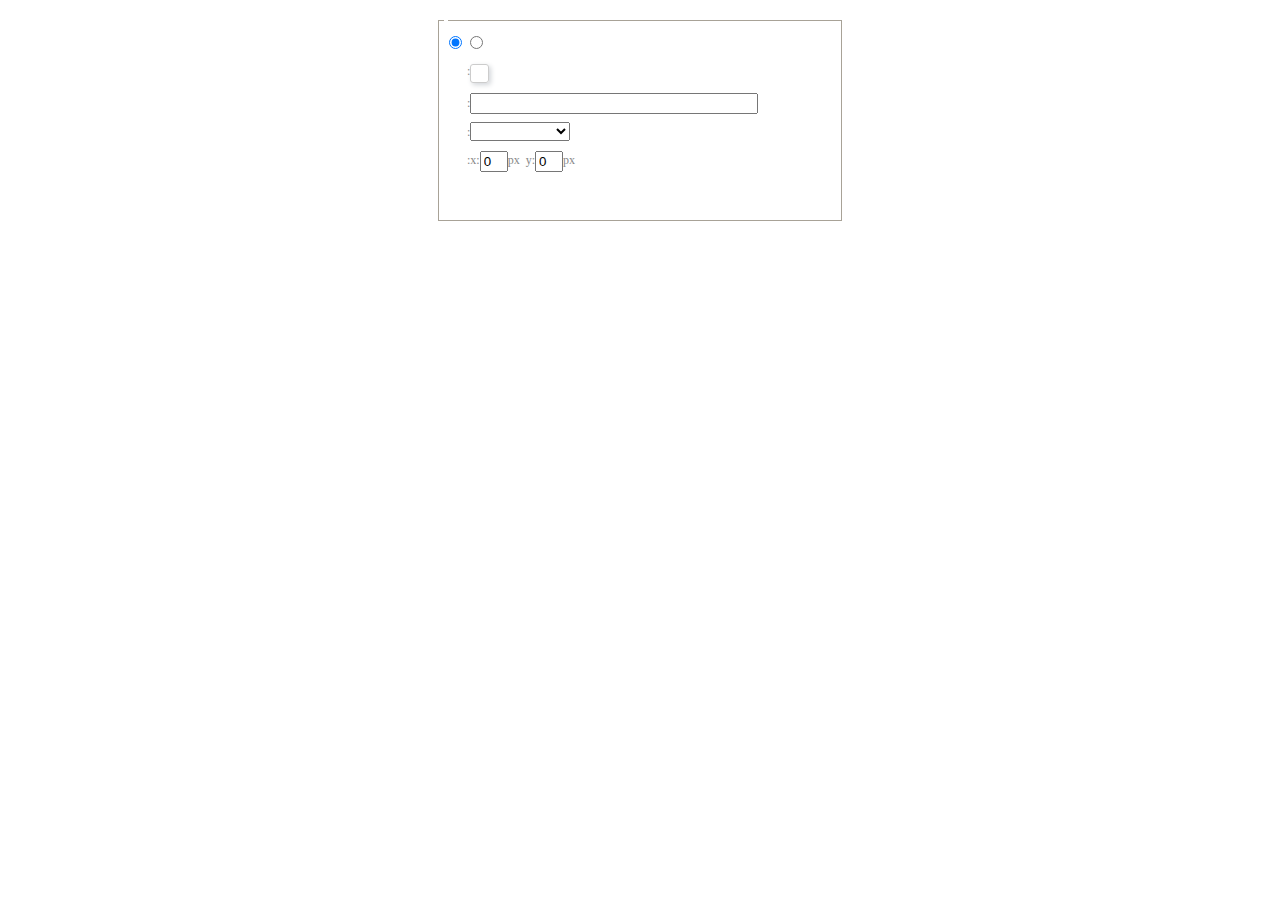
<file: target/ssm_demo/ueditor/dialogs/background/background.html>
<!DOCTYPE HTML>
<html>
<head>
    <meta http-equiv="Content-Type" content="text/html;charset=utf-8"/>
    <script type="text/javascript" src="../internal.js"></script>
    <link rel="stylesheet" type="text/css" href="background.css">
</head>
<body>
    <div id="bg_container" class="wrapper">
        <div id="tabHeads" class="tabhead">
            <span class="focus" data-content-id="normal"><var id="lang_background_normal"></var></span>
            <span class="" data-content-id="imgManager"><var id="lang_background_local"></var></span>
        </div>
        <div id="tabBodys" class="tabbody">
            <div id="normal" class="panel focus">
                <fieldset class="bgarea">
                    <legend><var id="lang_background_set"></var></legend>
                    <div class="content">
                        <div>
                            <label><input id="nocolorRadio" class="iptradio" type="radio" name="t" value="none" checked="checked"><var id="lang_background_none"></var></label>
                            <label><input id="coloredRadio" class="iptradio" type="radio" name="t" value="color"><var id="lang_background_colored"></var></label>
                        </div>
                        <div class="wrapcolor pl">
                            <div class="color">
                                <var id="lang_background_color"></var>:
                            </div>
                            <div id="colorPicker"></div>
                            <div class="clear"></div>
                        </div>
                        <div class="wrapcolor pl">
                            <label><var id="lang_background_netimg"></var>:</label><input class="txt" type="text" id="url">
                        </div>
                        <div id="alignment" class="alignment">
                            <var id="lang_background_align"></var>:<select id="repeatType">
                                <option value="center"></option>
                                <option value="repeat-x"></option>
                                <option value="repeat-y"></option>
                                <option value="repeat"></option>
                                <option value="self"></option>
                            </select>
                        </div>
                        <div id="custom" >
                            <var id="lang_background_position"></var>:x:<input type="text" size="1" id="x" maxlength="4" value="0">px&nbsp;&nbsp;y:<input type="text" size="1" id="y" maxlength="4" value="0">px
                        </div>
                    </div>
                </fieldset>

            </div>
            <div id="imgManager" class="panel">
                <div id="imageList" style=""></div>
            </div>
        </div>
    </div>
    <script type="text/javascript" src="background.js"></script>
</body>
</html>
</file>
<file: target/ssm_demo/ueditor/dialogs/background/background.css>
.wrapper{ width: 424px;margin: 10px auto; zoom:1;position: relative}
.tabbody{height:225px;}
.tabbody .panel { position: absolute;width:100%; height:100%;background: #fff; display: none;}
.tabbody .focus { display: block;}

body{font-size: 12px;color: #888;overflow: hidden;}
input,label{vertical-align:middle}
.clear{clear: both;}
.pl{padding-left: 18px;padding-left: 23px\9;}

#imageList {width: 420px;height: 215px;margin-top: 10px;overflow: hidden;overflow-y: auto;}
#imageList div {float: left;width: 100px;height: 95px;margin: 5px 10px;}
#imageList img {cursor: pointer;border: 2px solid white;}

.bgarea{margin: 10px;padding: 5px;height: 84%;border: 1px solid #A8A297;}
.content div{margin: 10px 0 10px 5px;}
.content .iptradio{margin: 0px 5px 5px 0px;}
.txt{width:280px;}

.wrapcolor{height: 19px;}
div.color{float: left;margin: 0;}
#colorPicker{width: 17px;height: 17px;border: 1px solid #CCC;display: inline-block;border-radius: 3px;box-shadow: 2px 2px 5px #D3D6DA;margin: 0;float: left;}
div.alignment,#custom{margin-left: 23px;margin-left: 28px\9;}
#custom input{height: 15px;min-height: 15px;width:20px;}
#repeatType{width:100px;}


/* 图片管理样式 */
#imgManager {
    width: 100%;
    height: 225px;
}
#imgManager #imageList{
    width: 100%;
    overflow-x: hidden;
    overflow-y: auto;
}
#imgManager ul {
    display: block;
    list-style: none;
    margin: 0;
    padding: 0;
}
#imgManager li {
    float: left;
    display: block;
    list-style: none;
    padding: 0;
    width: 113px;
    height: 113px;
    margin: 9px 0 0 19px;
    background-color: #eee;
    overflow: hidden;
    cursor: pointer;
    position: relative;
}
#imgManager li.clearFloat {
    float: none;
    clear: both;
    display: block;
    width:0;
    height:0;
    margin: 0;
    padding: 0;
}
#imgManager li img {
    cursor: pointer;
}
#imgManager li .icon {
    cursor: pointer;
    width: 113px;
    height: 113px;
    position: absolute;
    top: 0;
    left: 0;
    z-index: 2;
    border: 0;
    background-repeat: no-repeat;
}
#imgManager li .icon:hover {
    width: 107px;
    height: 107px;
    border: 3px solid #1094fa;
}
#imgManager li.selected .icon {
    background-image: url(images/success.png);
    background-position: 75px 75px;
}
#imgManager li.selected .icon:hover {
    width: 107px;
    height: 107px;
    border: 3px solid #1094fa;
    background-position: 72px 72px;
}
</file>
